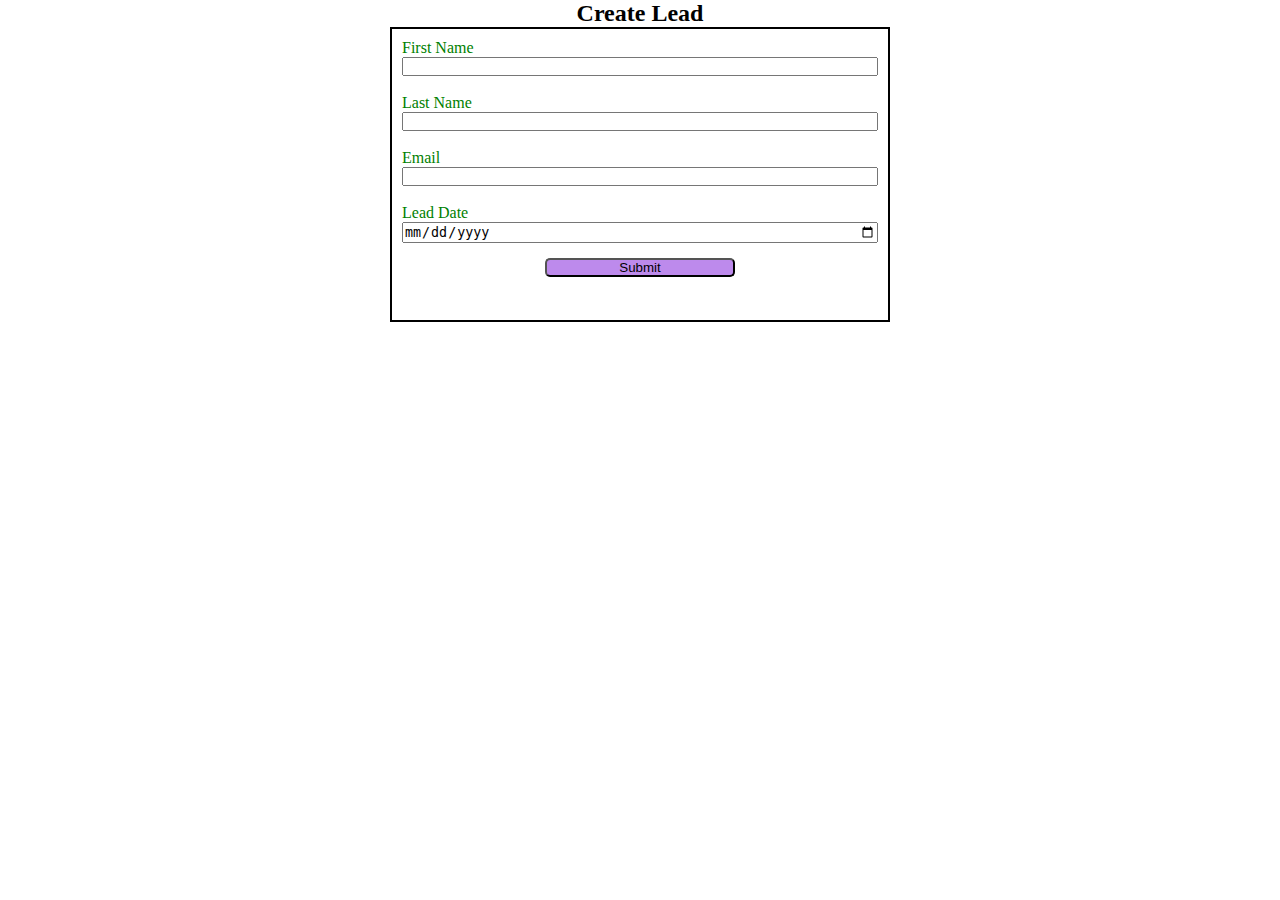
<file: index.html>
<!DOCTYPE html>
<html lang="en">

<head>
    <meta charset="UTF-8">
    <meta name="viewport" content="width=device-width, initial-scale=1.0">
    <title>Web to Lead Form</title>
    <script src="script.js"></script>
    <script src="https://www.google.com/recaptcha/api.js"></script>
    <link rel="stylesheet" href="style.css" />
</head>

<body>
    <h2 style="font-family: Georgia, 'Times New Roman', Times, serif;">Create Lead</h2>
    <form action="https://webto.salesforce.com/servlet/servlet.WebToLead?encoding=UTF-8&orgId=00DdM000001o0U6"
        method="POST" onsubmit="handleSave(event)">

        <input type=hidden name="oid" value="00DdM000001o0U6">
        <input type=hidden name="retURL" value="https://sfdcdeveloper-08.github.io/Web-To-Lead-Project/thanks.html">
        <input type=hidden name="LeadDate__c" class="outputDate">
        <input type=hidden name='captcha_settings'
            value='{"keyname":"LeadToWebProject","fallback":"true","orgId":"00DdM000001o0U6","ts":""}'>
        <label for="first_name"> First Name </label><input id="first_name" maxlength="40" name="first_name" size="20"
            type="text" required="true" /><br>

        <label for="last_name">Last Name</label><input id="last_name" maxlength="80" name="last_name" size="20"
            type="text" required="true" /><br>

        <label for="email">Email</label><input id="email" maxlength="80" name="email" size="20" type="text"
            required="true" /><br>

        <!-- Lead Date:<span class="dateInput dateOnlyInput"><input id="00NdM000004Jgnf" name="00NdM000004Jgnf" size="12"
                type="text" /></span><br> -->
        <label for="LeadDate">Lead Date</label><input id="LeadDate" class="inputDate" maxlength="80" name="LeadDate"
            size="20" type="date" required="true" />

        <input type="submit" name="submit" class="submit">
        <div class="g-recaptcha" data-callback="captchaSuccess" data-sitekey="6Ld34CMqAAAAAJEzEfKbU_D91b_n-pU4IJaq_-o7">
        </div><br>
    </form>
</body>

</html>
</file>
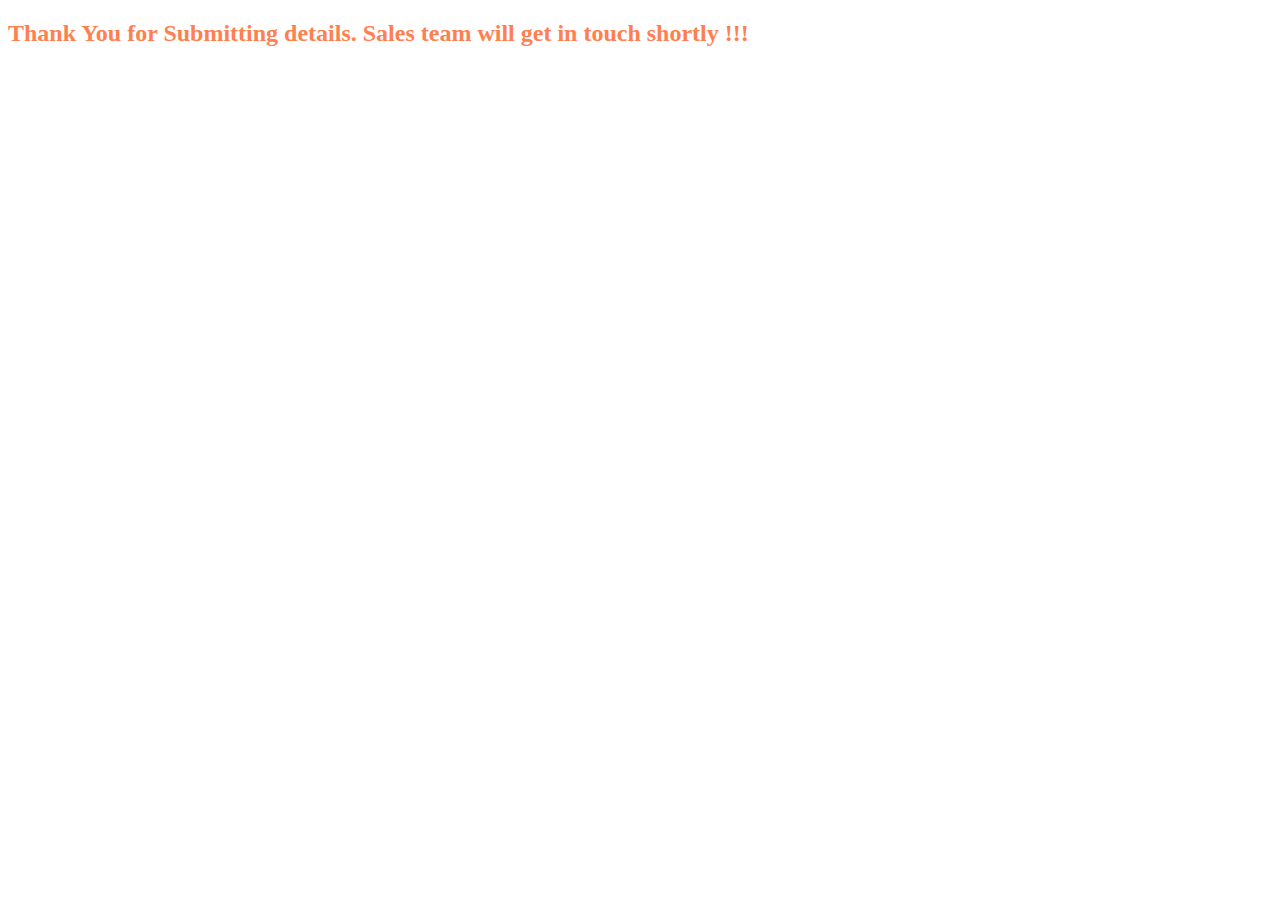
<file: thanks.html>
<!DOCTYPE html>
<html lang="en">

<head>
    <meta charset="UTF-8">
    <meta name="viewport" content="width=device-width, initial-scale=1.0">
    <title>Thank You</title>
</head>

<body>
    <h2 style="color: coral;font-family:cursive">Thank You for Submitting details. Sales team will get in touch shortly
        !!!</h2>
</body>

</html>
</file>
<file: style.css>
* {
  margin: 0;
  padding: 0;
  box-sizing: border-box;
}

h2 {
  text-align: center;
}

input,
label {
  display: block;
}

label {
  color: green;
  font-family: Georgia, "Times New Roman", Times, serif;
}

input {
  width: 100%;
}

.submit {
  margin: 15px auto 0 auto;
  width: 40%;
  background-color: rgb(189, 138, 236);
  border-radius: 5px;
}

form {
  margin: auto;
  min-width: 300px;
  max-width: 500px;
  border: 2px solid black;
  padding: 10px;
}

.g-recaptcha {
  display: flex;
  margin-top: 15px;
  justify-content: center;
}
</file>
